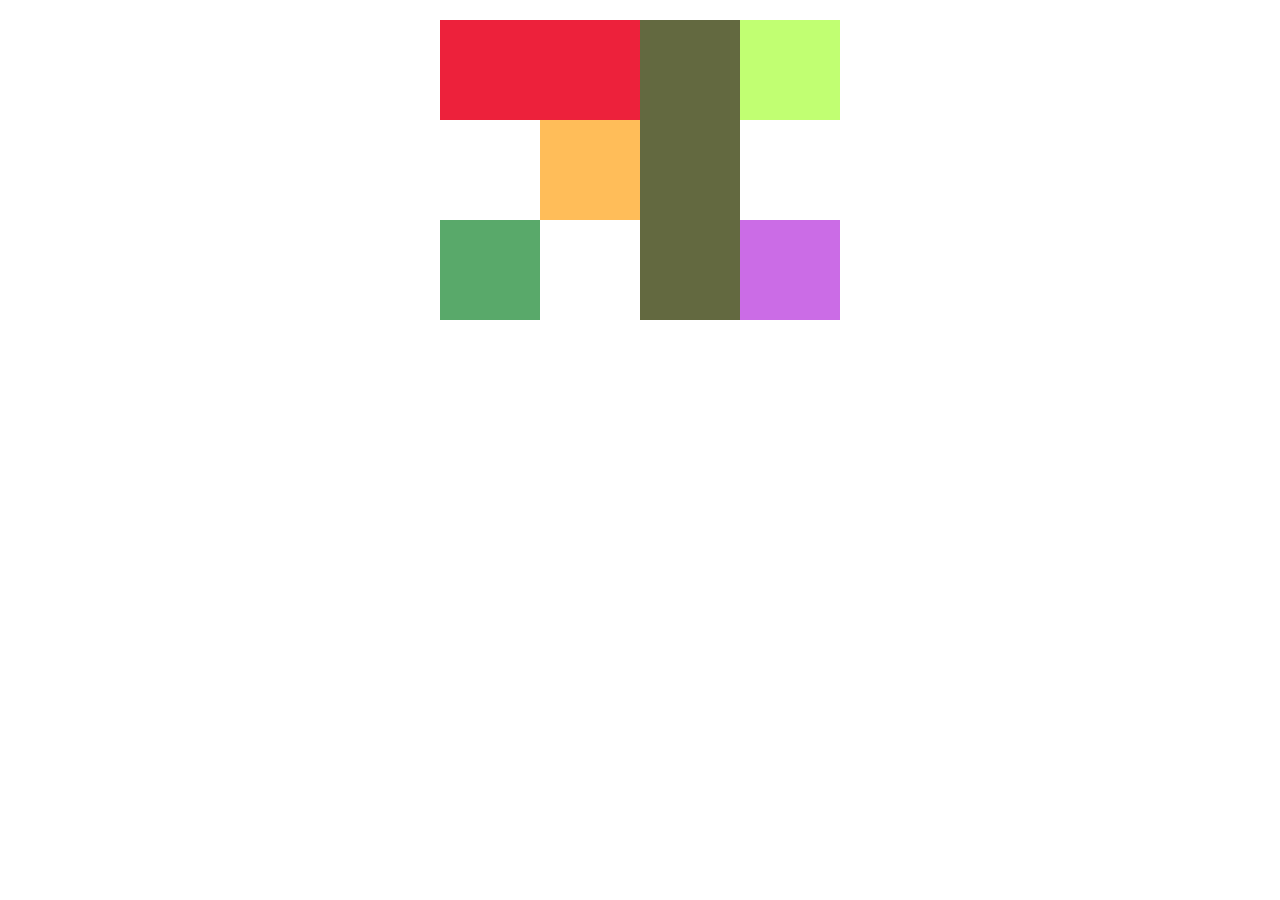
<file: DAY1 ASSI/CSS-grid-Layout/index.html>
<!DOCTYPE html>
<html lang="en">
<head>
  <meta charset="UTF-8">
  <meta name="viewport" content="width=device-width, initial-scale=1.0">
  <title>CSS-GRID-LAYOUT</CSS-GRID-LAYOUT></title>
  <link rel="stylesheet" href="style.css">
</head>
<body>
  <div class="grid-container">
    <div class="item1"></div>
      <div class="item2"></div>
      <div class="item3"></div>
      <div class="item4"></div>
      <div class="item5"></div>
      <div class="item6"></div>
  </div>
</body>
</html>
</file>
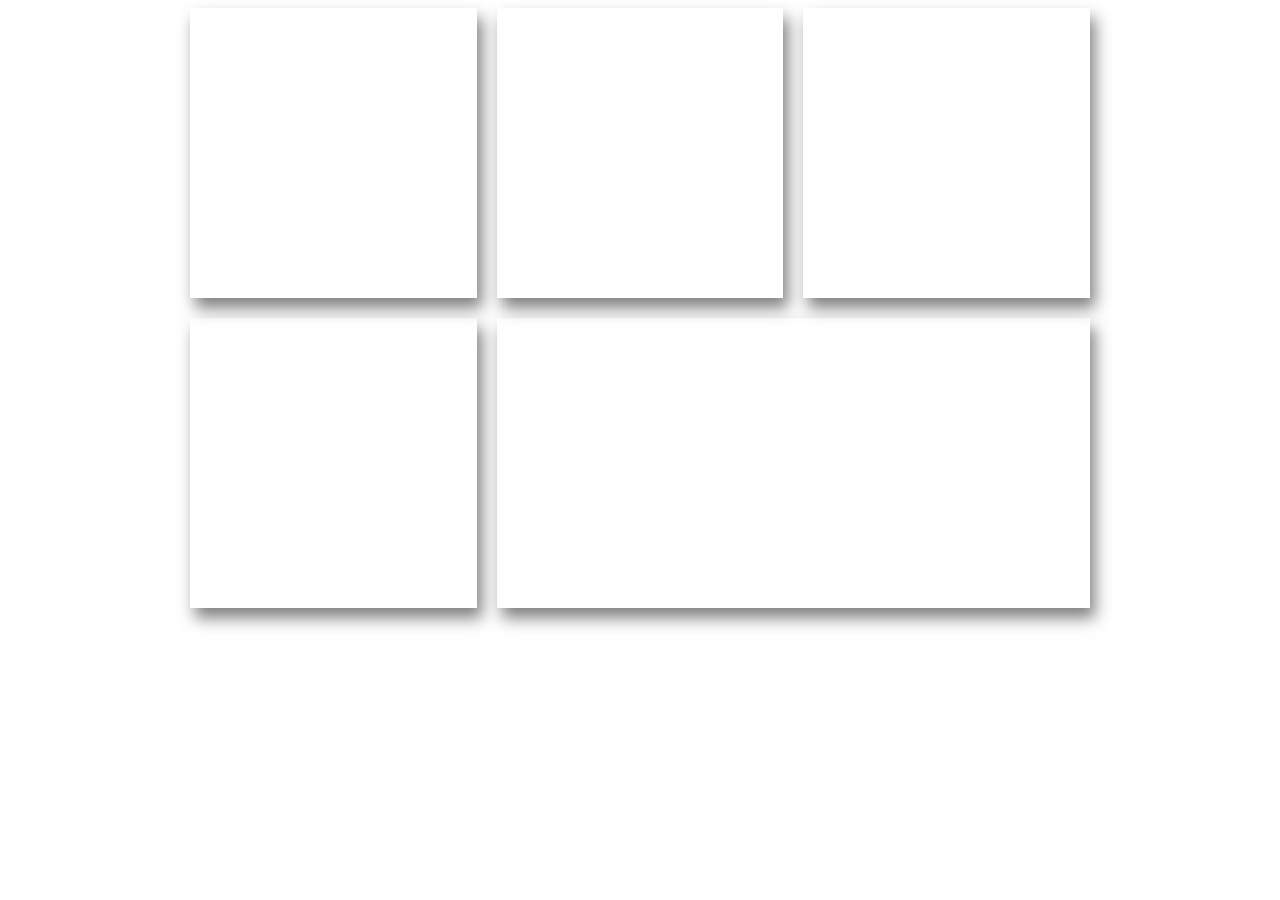
<file: DAY1 ASSI/Grid-Cp/index.html>
<!DOCTYPE html>
<html lang="en">
<head>
  <meta charset="UTF-8">
  <meta name="viewport" content="width=device-width, initial-scale=1.0">
  <title>Grid-layout</title>
  <link rel="stylesheet" href="style.css">
</head>
<body>
  <div id="container">
    <div class="b1"></div>
    <div class="b2"></div>
    <div class="b3"></div>
    <div class="b4"></div>
    <div class="b5"></div>
  </div>
</body>
</html>
</file>
<file: DAY1 ASSI/CSS-grid-Layout/style.css>
.grid-container {
  display: grid;
  grid-template-columns: 1fr 1fr 1fr 1fr;
  grid-template-rows: 1fr 1fr 1fr;
  width: 400px;
  height: 300px;
  margin: auto;
  margin-top: 20px;
}

.item1 {
  grid-column: 1/3;
  grid-row: 1/2;
  background-color: #ed213b;
}

.item2 {
  grid-column: 3/4;
  grid-row: 1/4;
  background-color: #636940;
}
.item3 {
  grid-column: 4/5;
  grid-row: 1/2;
  background-color: #c1ff72;
}
.item4 {
  grid-column: 2/3;
  background-color: #ffbd59;
}

.item5 {
  grid-column: 1/2;
  background-color: #59a96a;
}
.item6 {
  grid-column: 4/5;
  background-color: #cb6ce6;
}

/* now tablet */
/*  */
@media all and (max-width: 768 px) {
  .item1 {
    grid-column: 1;
    grid-row: 1/3;
    background-color: #ed213b;
  }

  .item2 {
    grid-column: 2/4;
    grid-row: 1/2;
    background-color: #c1ff72;
  }
  .item3 {
    grid-column: 4/5;
    grid-row: 1/3;
    background-color: #59a96a;
  }
  .item4 {
    grid-row: 2/4;
    background-color: #636940;
  }

  .item5 {
    background-color: #ffbd59;
  }
}

@media all and (max-width: 520px) {
  .item2 {
    grid-column: 3/4;
    grid-row: 1/2;
    background-color: #c1ff72;
  }
  .item3 {
    grid-column: 4/5;
    grid-row: 1/3;
    background-color: #59a96a;
  }
}
</file>
<file: DAY1 ASSI/Grid-Cp/style.css>
#container {
  display: grid;
  /*grid-template-columns:repeat(auto-fill, minmax(200px,2fr));*/
  grid-template-rows:repeat(auto, minmax(300px,2fr));
  gap: 20px;
  width: 900px;
  height: 600px;
  margin: auto;
  background-color: rgba(300,353,363);
  grid-template-columns:repeat(3, 2fr);
  /*grid-template-rows:repeat(2, 2fr);*/
  
}

#container > div {
  box-shadow: rgba(0, 0, 0, 0.50) 5px 10px 15px;
}

#container > div {
  display: flex;
  align-items: center;
  justify-content: center;
  background-size: cover;
  background-position: center;
  
}
/*Span the last two columns */
#b4, #b5 {
  grid-column: span 2;
}

/* Span the last two rows */
#b3, #b5 {
  grid-row: span 2;
}

.b1 {
  background-image: url('https://hips.hearstapps.com/hmg-prod/images/dog-puppy-on-garden-royalty-free-image-1586966191.jpg?crop=0.752xw:1.00xh;0.175xw,0&resize=1200:*');
  background-size: cover;
}

.b2 {
  background-image: url('https://cdn-prod.medicalnewstoday.com/content/images/articles/322/322868/golden-retriever-puppy.jpg');
  background-size: cover;
}

.b3 {
  background-image: url('https://www.cdc.gov/healthypets/images/pets/cute-dog-headshot.jpg?_=42445');
  background-size: cover;
}

.b4 {
  background-image: url('https://hips.hearstapps.com/ghk.h-cdn.co/assets/16/08/gettyimages-530330473.jpg?crop=0.659xw:0.990xh;0.123xw,0.00779xh&resize=980:*');
  background-size: cover;

}

.b5 {
  background-image: url('https://image.petmd.com/files/styles/978x550/public/dog-allergies.jpg');
  background-size: cover;
  grid-column: 2/4;
}

@media screen  and (max-width: 900px) {
  #container{
    grid-template-columns: repeat(2,1fr);
  } 
}

@media screen and (max-width: 470px) {
  #container {
      grid-template-columns: 1fr;
  }
}

@media screen and (max-width: 350px) {
  #container {
      grid-template-columns: 1fr;
  }
  #b1, #b2, #b3, #b4, #b5 {
      background-image: none;
  }
}
</file>
